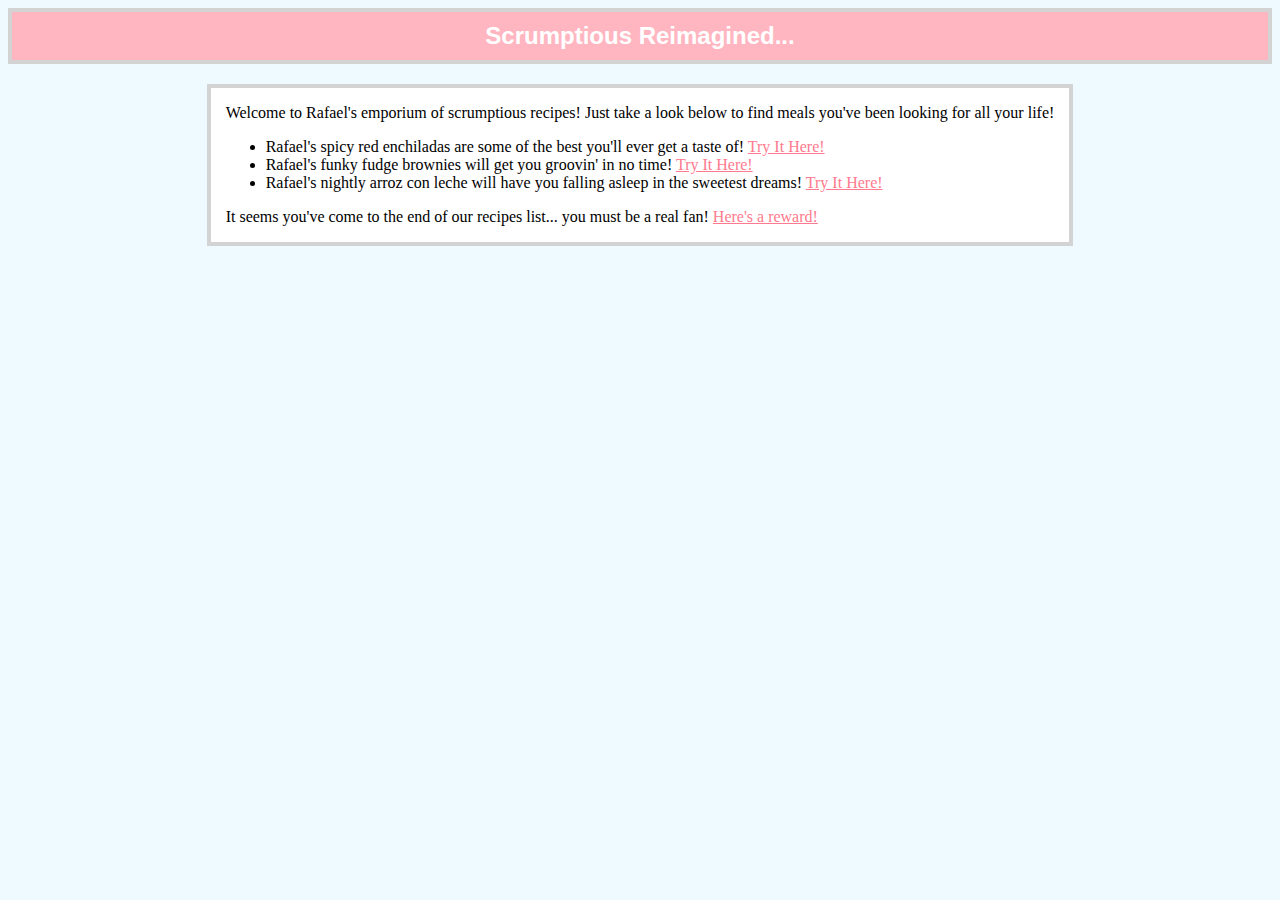
<file: index.html>
<!DOCTYPE html>

<html lang="en">

<head>
    <meta charset="UTF-8">
    <meta http-equiv="X-UA-Compatible" content="IE=edge">
    <meta name="viewport" content="width=device-width, initial-scale=1.0">
    <title>Rafael's Scrumptious Recipes</title>
    <link rel="stylesheet" href="./styles/style.css">
</head>

<body>
    <h1>Scrumptious Reimagined...</h1>
    <div class="content">
        <p>Welcome to Rafael's emporium of scrumptious recipes! Just take a look below to find meals you've been looking
            for all your life!</p>
        <ul>
            <li>Rafael's spicy red enchiladas are some of the best you'll ever get a taste of! <a
                    href="./recipes/enchiladas.html">Try It Here!</a></li>
            <li>Rafael's funky fudge brownies will get you groovin' in no time! <a
                    href="./recipes/fudge_brownies.html">Try It Here!</a></li>
            <li>Rafael's nightly arroz con leche will have you falling asleep in the sweetest dreams! <a
                    href="./recipes/arroz_con_leche.html">Try It Here!</a></li>
        </ul>
        <p class="footer">It seems you've come to the end of our recipes list... you must be a real fan! <a
                href="./images/sir_cattington.jpeg">Here's a reward!</a></p>
    </div>
</body>

</html>
</file>
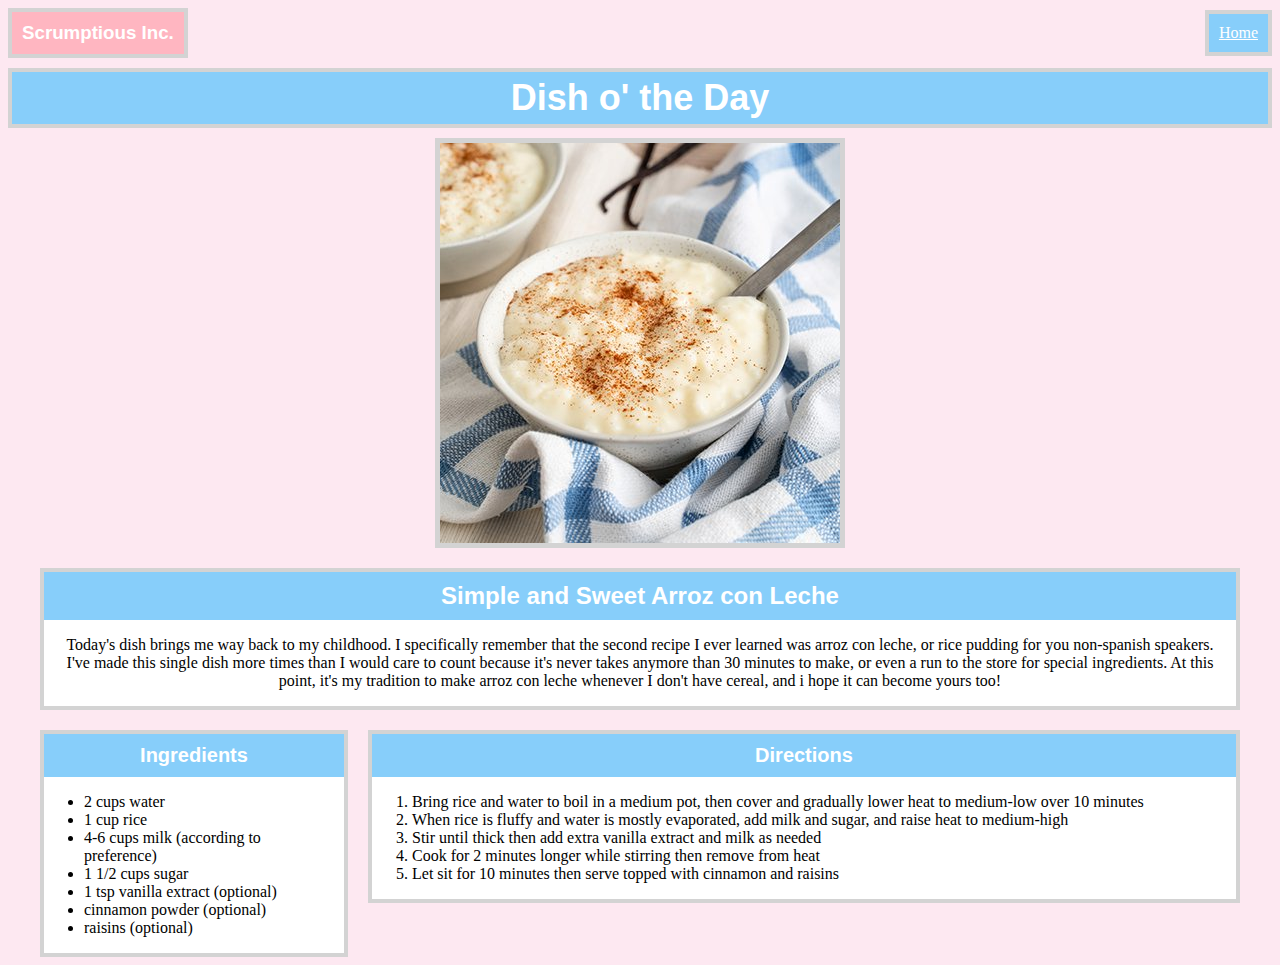
<file: recipes/arroz_con_leche.html>
<!DOCTYPE html>

<html lang="en">

<head>
    <meta charset="utf-8">
    <title>Rafael's Nightly Arroz con Leche</title>
    <link rel="stylesheet" href="../styles/recipe_page.css">
</head>

<body>
    <nav>
        <h3>Scrumptious Inc.</h3>
        <a href="../index.html">Home</a>
    </nav>
    <h1 class="page-header">Dish o' the Day</h1>
    <div class="content-flex">
        <div class="content">
            <img class="header-image" src="../images/arroz.jpg" alt="creamy rice pudding sprinkled with cinnamon">
            <div class="subject">
                <h2 class="recipe-title">Simple and Sweet Arroz con Leche</h2>
                <p class="recipe-description">
                    Today's dish brings me way back to my childhood.
                    I specifically remember that the second recipe I ever learned was arroz con leche, or rice pudding
                    for you
                    non-spanish speakers.
                    I've made this single dish more times than I would care to count because it's never takes anymore
                    than 30
                    minutes to make, or even a run to the store for special ingredients.
                    At this point, it's my tradition to make arroz con leche whenever I don't have cereal, and i hope it
                    can
                    become
                    yours too!
                </p>
            </div>
            <div class="recipe">
                <div class="ingredients">
                    <h3 class="ingredients-header">Ingredients</h3>
                    <ul class="ingredients-list">
                        <li>2 cups water</li>
                        <li>1 cup rice</li>
                        <li>4-6 cups milk (according to preference)</li>
                        <li>1 1/2 cups sugar</li>
                        <li>1 tsp vanilla extract (optional)</li>
                        <li>cinnamon powder (optional)</li>
                        <li>raisins (optional)</li>
                    </ul>
                </div>
                <div class="directions">
                    <h3 class="directions-header">Directions</h3>
                    <ol class="directions-list">
                        <li>Bring rice and water to boil in a medium pot, then cover and gradually lower heat to
                            medium-low over
                            10
                            minutes</li>
                        <li>When rice is fluffy and water is mostly evaporated, add milk and sugar, and raise heat to
                            medium-high
                        </li>
                        <li>Stir until thick then add extra vanilla extract and milk as needed</li>
                        <li>Cook for 2 minutes longer while stirring then remove from heat</li>
                        <li>Let sit for 10 minutes then serve topped with cinnamon and raisins</li>
                    </ol>
                </div>
            </div>
        </div>
    </div>
</body>

</html>
</file>
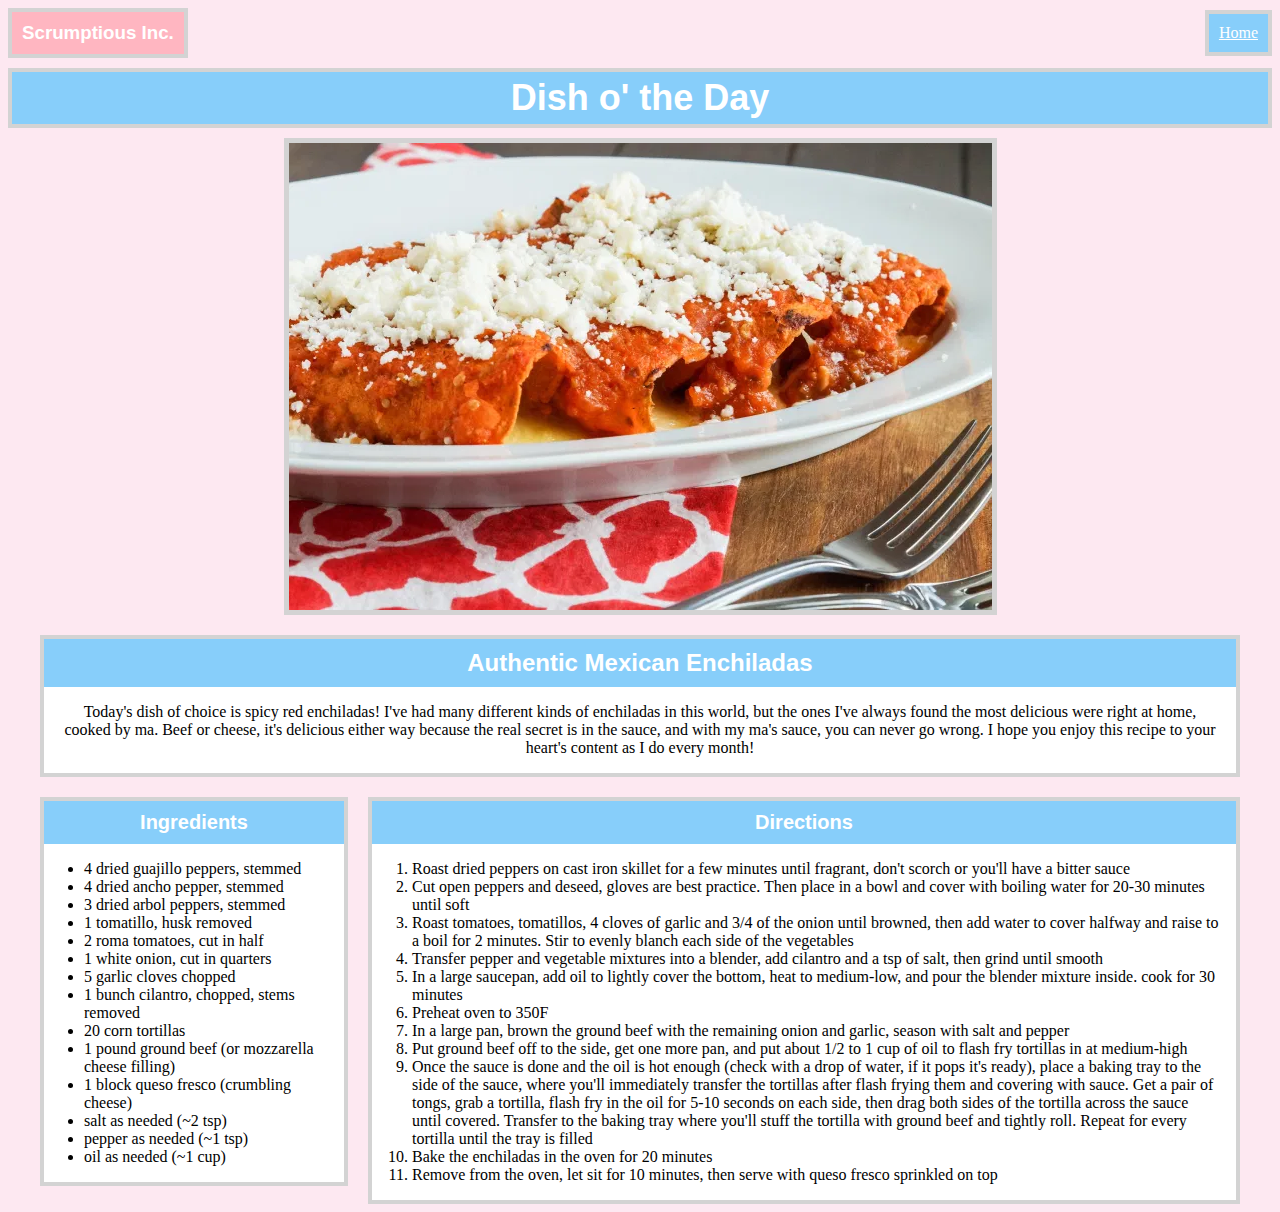
<file: recipes/enchiladas.html>
<!DOCTYPE html>

<html lang="en">

<head>
    <meta charset="utf-8">
    <title>Rafael's Spicy Red Enchiladas</title>
    <link rel="stylesheet" href="../styles/recipe_page.css">
</head>

<body>
    <nav>
        <h3>Scrumptious Inc.</h3>
        <a href="../index.html">Home</a>
    </nav>
    <h1 class="page-header">Dish o' the Day</h1>
    <div class="content-flex">
        <div class="content">
            <img src="../images/enchiladas.webp" alt="red enchiladas with cheese">
            <div class="subject">
                <h2 class="recipe-title">Authentic Mexican Enchiladas</h2>
                <p class="recipe-description">
                    Today's dish of choice is spicy red enchiladas!
                    I've had many different kinds of enchiladas in this world, but the ones I've always found the most
                    delicious
                    were right at home, cooked by ma.
                    Beef or cheese, it's delicious either way because the real secret is in the sauce, and with my ma's
                    sauce,
                    you
                    can never go wrong.
                    I hope you enjoy this recipe to your heart's content as I do every month!
                </p>
            </div>
            <div class="recipe">
                <div class="ingredients">
                    <h3 class="ingredients-header">Ingredients</h3>
                    <ul class="ingredients-list">
                        <li>4 dried guajillo peppers, stemmed</li>
                        <li>4 dried ancho pepper, stemmed</li>
                        <li>3 dried arbol peppers, stemmed</li>
                        <li>1 tomatillo, husk removed</li>
                        <li>2 roma tomatoes, cut in half</li>
                        <li>1 white onion, cut in quarters</li>
                        <li>5 garlic cloves chopped</li>
                        <li>1 bunch cilantro, chopped, stems removed</li>
                        <li>20 corn tortillas</li>
                        <li>1 pound ground beef (or mozzarella cheese filling)</li>
                        <li>1 block queso fresco (crumbling cheese)</li>
                        <li>salt as needed (~2 tsp)</li>
                        <li>pepper as needed (~1 tsp)</li>
                        <li>oil as needed (~1 cup)</li>
                    </ul>
                </div>
                <div class="directions">
                    <h3 class="directions-header">Directions</h3>
                    <ol class="directions-list">
                        <li>Roast dried peppers on cast iron skillet for a few minutes until fragrant, don't scorch or
                            you'll
                            have a
                            bitter sauce</li>
                        <li>Cut open peppers and deseed, gloves are best practice. Then place in a bowl and cover with
                            boiling
                            water
                            for 20-30 minutes until soft</li>
                        <li>Roast tomatoes, tomatillos, 4 cloves of garlic and 3/4 of the onion until browned, then add
                            water to
                            cover halfway and raise to a boil for 2 minutes. Stir to evenly blanch each side of the
                            vegetables
                        </li>
                        <li>Transfer pepper and vegetable mixtures into a blender, add cilantro and a tsp of salt, then
                            grind
                            until
                            smooth</li>
                        <li>In a large saucepan, add oil to lightly cover the bottom, heat to medium-low, and pour the
                            blender
                            mixture inside. cook for 30 minutes</li>
                        <li>Preheat oven to 350F</li>
                        <li>In a large pan, brown the ground beef with the remaining onion and garlic, season with salt
                            and
                            pepper
                        </li>
                        <li>Put ground beef off to the side, get one more pan, and put about 1/2 to 1 cup of oil to
                            flash
                            fry
                            tortillas in at medium-high</li>
                        <li>Once the sauce is done and the oil is hot enough (check with a drop of water, if it pops
                            it's
                            ready),
                            place a baking tray to the side of the sauce, where you'll immediately transfer the
                            tortillas
                            after
                            flash frying them and covering with sauce. Get a pair of tongs, grab a tortilla, flash fry
                            in
                            the
                            oil
                            for 5-10 seconds on each side, then drag both sides of the tortilla across the sauce until
                            covered.
                            Transfer to the baking tray where you'll stuff the tortilla with ground beef and tightly
                            roll.
                            Repeat
                            for every tortilla until the tray is filled</li>
                        <li>Bake the enchiladas in the oven for 20 minutes</li>
                        <li>Remove from the oven, let sit for 10 minutes, then serve with queso fresco sprinkled on top
                        </li>
                    </ol>
                </div>
            </div>
        </div>
    </div>
</body>

</html>
</file>
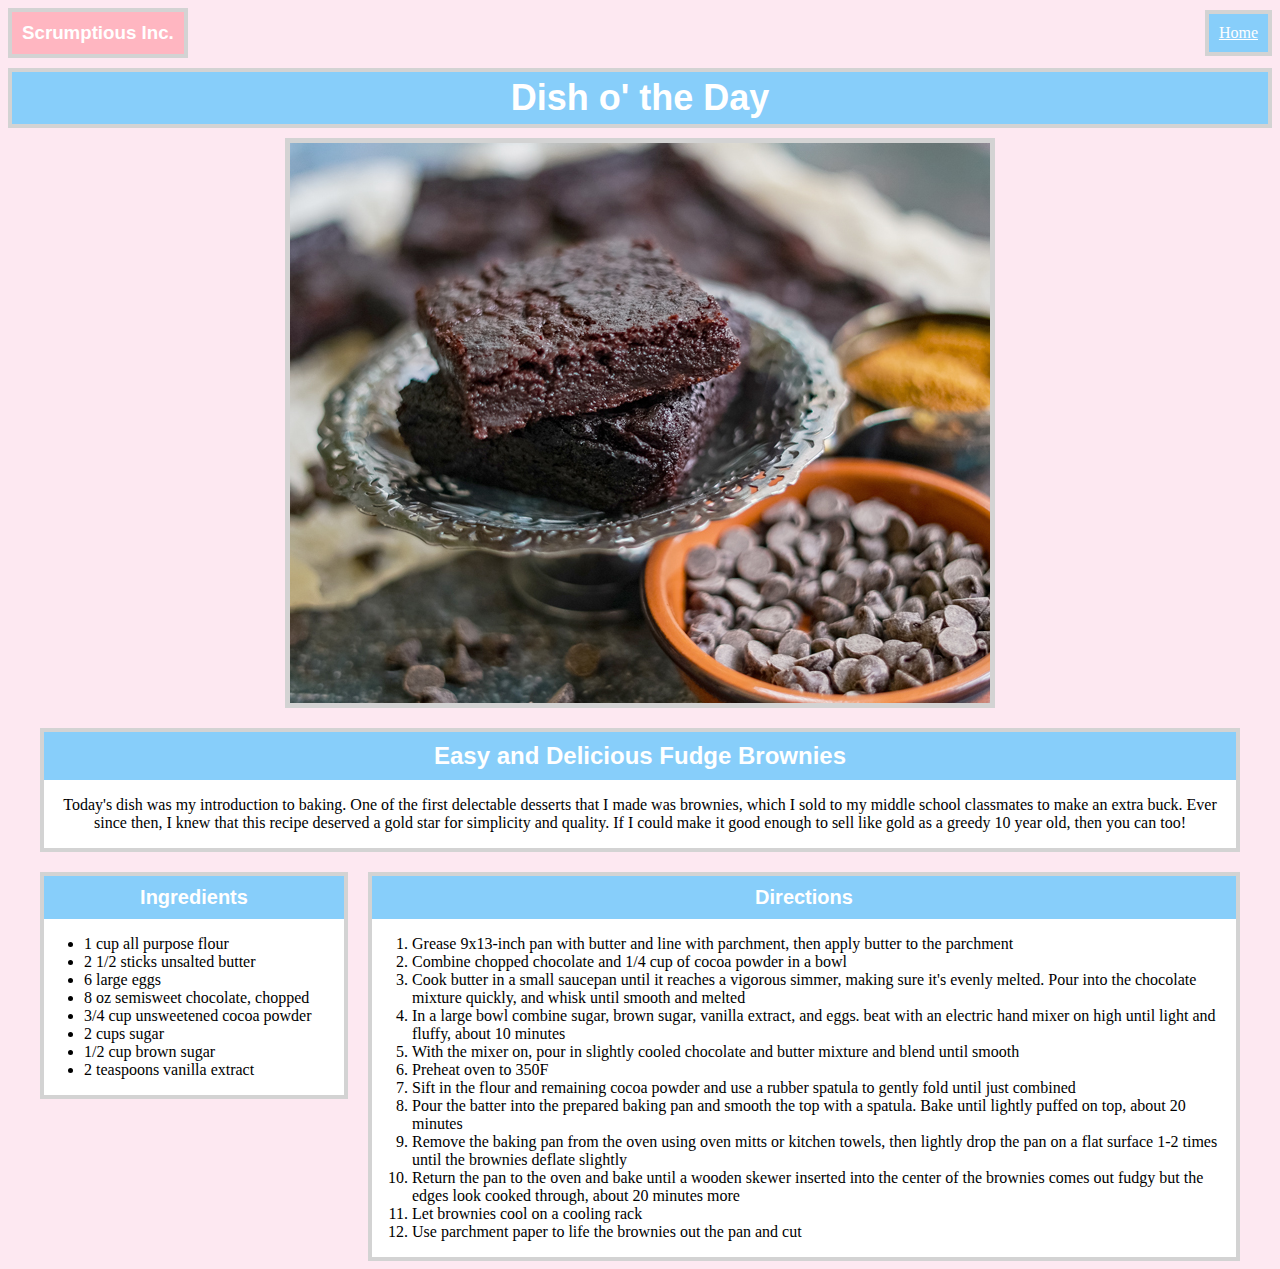
<file: recipes/fudge_brownies.html>
<!DOCTYPE html>

<html lang="en">

<head>
    <meta charset="utf-8">
    <title>Rafael's Funky Fudge Brownies</title>
    <link rel="stylesheet" href="../styles/recipe_page.css">
</head>

<body>
    <nav>
        <h3>Scrumptious Inc.</h3>
        <a href="../index.html">Home</a>
    </nav>
    <h1 class="page-header">Dish o' the Day</h1>
    <div class="content-flex">
        <div class="content">
            <img class="header-image" src="../images/brownies.jpg"
                alt="soft brownies accompanied by a disk of chocolate chips">
            <div class="subject">
                <h2 class="recipe-title">Easy and Delicious Fudge Brownies</h2>
                <p class="recipe-description">
                    Today's dish was my introduction to baking.
                    One of the first delectable desserts that I made was brownies, which I sold to my middle school
                    classmates
                    to
                    make an extra buck.
                    Ever since then, I knew that this recipe deserved a gold star for simplicity and quality.
                    If I could make it good enough to sell like gold as a greedy 10 year old, then you can too!
                </p>
            </div>
            <div class="recipe">
                <div class="ingredients">
                    <h3 class="ingredients-header">Ingredients</h3>
                    <ul class="ingredients-list">
                        <li>1 cup all purpose flour</li>
                        <li>2 1/2 sticks unsalted butter</li>
                        <li>6 large eggs</li>
                        <li>8 oz semisweet chocolate, chopped</li>
                        <li>3/4 cup unsweetened cocoa powder</li>
                        <li>2 cups sugar</li>
                        <li>1/2 cup brown sugar</li>
                        <li>2 teaspoons vanilla extract</li>
                    </ul>
                </div>
                <div class="directions">
                    <h3 class="directions-header">Directions</h3>
                    <ol class="directions-list">
                        <li>Grease 9x13-inch pan with butter and line with parchment, then apply butter to the parchment
                        </li>
                        <li>Combine chopped chocolate and 1/4 cup of cocoa powder in a bowl</li>
                        <li>Cook butter in a small saucepan until it reaches a vigorous simmer, making sure it's evenly
                            melted.
                            Pour
                            into the chocolate mixture quickly, and whisk until smooth and melted</li>
                        <li>In a large bowl combine sugar, brown sugar, vanilla extract, and eggs. beat with an electric
                            hand
                            mixer
                            on
                            high until light and fluffy, about 10 minutes</li>
                        <li>With the mixer on, pour in slightly cooled chocolate and butter mixture and blend until
                            smooth</li>
                        <li>Preheat oven to 350F</li>
                        <li>Sift in the flour and remaining cocoa powder and use a rubber spatula to gently fold until
                            just
                            combined
                        </li>
                        <li>Pour the batter into the prepared baking pan and smooth the top with a spatula. Bake until
                            lightly
                            puffed on
                            top, about 20 minutes</li>
                        <li>Remove the baking pan from the oven using oven mitts or kitchen towels, then lightly drop
                            the pan on
                            a
                            flat
                            surface 1-2 times until the brownies deflate slightly</li>
                        <li>Return the pan to the oven and bake until a wooden skewer inserted into the center of the
                            brownies
                            comes
                            out
                            fudgy but the edges look cooked through, about 20 minutes more</li>
                        <li>Let brownies cool on a cooling rack</li>
                        <li>Use parchment paper to life the brownies out the pan and cut</li>
                    </ol>
                </div>
            </div>
        </div>
    </div>
</body>

</html>
</file>
<file: styles/style.css>
body {
    background-color: rgb(238, 250, 255);
}

h1 {
    background-color: lightpink;
    color: white;
    border: 4px solid lightgrey;
    font-size: large;
    font-family: 'Arial Narrow', Arial, sans-serif;
    font-size: 24px;
    text-align: center;
    padding: 10px;
    margin: 0 auto;
}

.content {
    width: fit-content;
    background-color: white;
    border: 4px solid lightgrey;
    padding: 0 15px;
    margin: 20px auto;
}

a {
    color: rgb(255, 122, 142);
}
</file>
<file: styles/recipe_page.css>
body {
    background-color: rgb(253, 232, 241);
}

.content-flex {
    display: flex;
}

.content {
    flex: 0 1 1200px;
    margin: 0 auto;
}

nav {
    justify-content: space-between;
    align-items: center;
    display: flex;
}

nav h3 {
    color: white;
    background-color: lightpink;
    border: 4px solid lightgrey;
    font-family: 'Comic Sans', Arial, sans-serif;
    padding: 10px;
    margin: 0;
}

nav a {
    color: white;
    background-color: lightskyblue;
    border: 4px solid lightgrey;
    padding: 10px;
    margin-left: auto;
    display: block;
}

.page-header {
    color: white;
    background-color: lightskyblue;
    border: 4px solid lightgrey;
    text-align: center;
    font-family: 'Arial Narrow', Arial, sans-serif;
    font-size: 36px;
    font-weight: 600;
    padding: 5px;
    margin: 10px 0;
}

img {
    border: 5px solid lightgrey;
    width: auto;
    margin: 0 auto;
    display: block;
}

.subject {
    background-color: white;
    border: 4px solid lightgrey;
    margin: 20px auto;
}

.recipe-title {
    color: white;
    background-color: lightskyblue;
    text-align: center;
    font-size: 24px;
    font-family: 'Arial Narrow', Arial, sans-serif;
    padding: 10px;
    margin: auto;
}

.recipe-description {
    max-width: 1200px;
    text-align: center;
    padding: 0 15px;
}

.ingredients {
    background-color: white;
    border: 4px solid lightgrey;
    width: 300px;
    height: auto;
}

.ingredients-header {
    color: white;
    background-color: lightskyblue;
    font-family: 'Arial Narrow', Arial, sans-serif;
    font-size: 20px;
    text-align: center;
    padding: 10px;
    margin: auto;
}

.ingredients-list {
    width: 300px;
    padding-right: 15px;
    box-sizing: border-box;
}

.recipe {
    display: flex;
    align-items: flex-start;
    justify-content: center;
    flex: 900px;
    gap: 20px;
}

.directions {
    background-color: white;
    border: 4px solid lightgrey;
    flex: 0 1 900px;
}

.directions-header {
    color: white;
    background-color: lightskyblue;
    font-family: 'Arial Narrow', Arial, sans-serif;
    font-size: 20px;
    text-align: center;
    padding: 10px;
    margin: auto;
}

.directions-list {
    padding-right: 15px;
    box-sizing: border-box;
}
</file>
